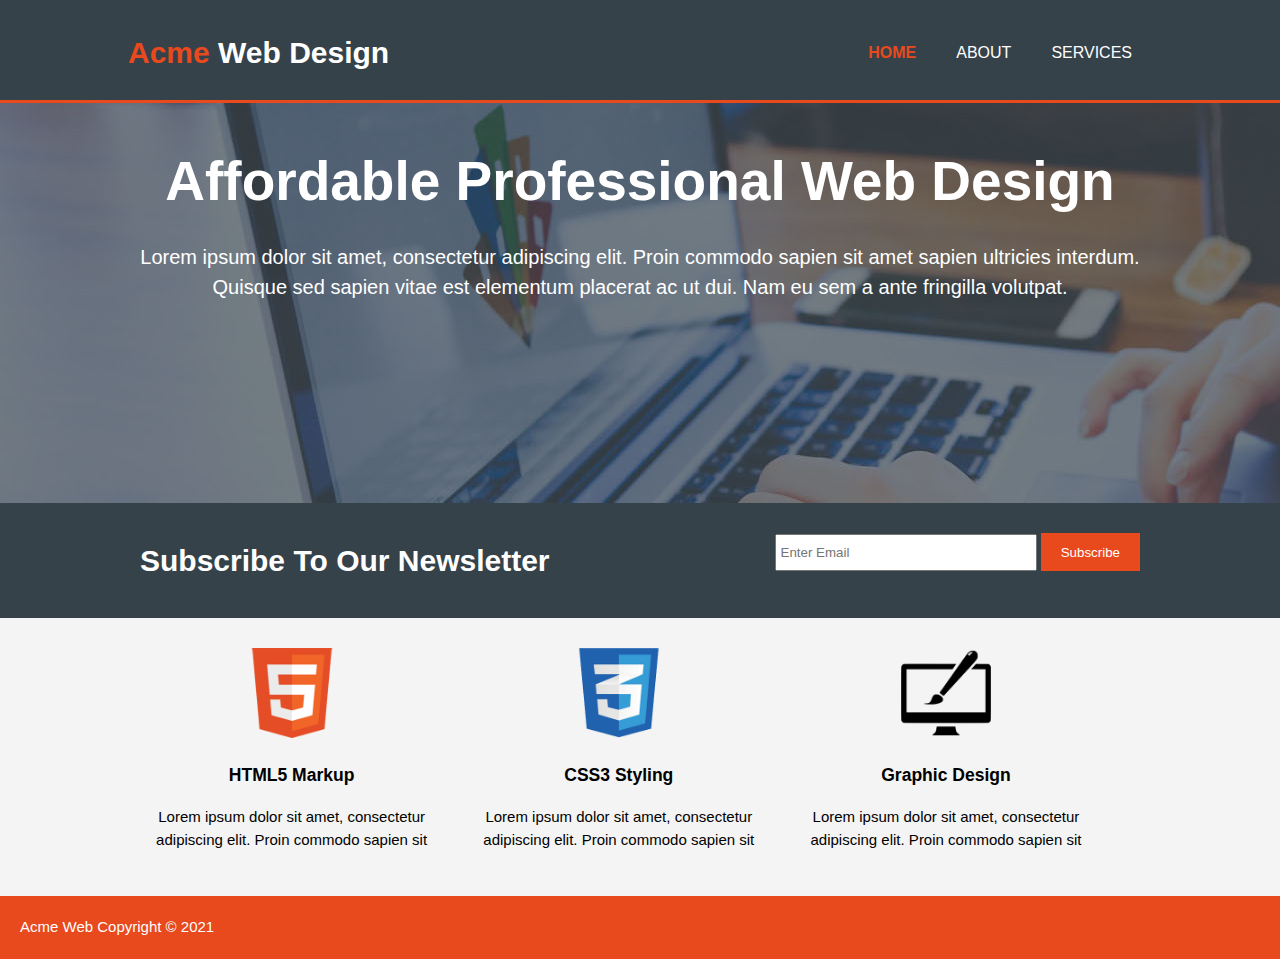
<file: index.html>
<!DOCTYPE html>
<html>
<head>
    <link rel="stylesheet" href="css/style.css">
    <title>Acme Web Design | Welcome </title>
</head>
<body>
    <header>
        <div class="container">
            <div class="branding">
                <h1><span class="highlight">Acme</span> Web Design</h1>
            </div>
        
        <nav>
            <ul>
                <li class="current"><a href="index.html">Home</a></li>
                <li><a href="about.html">About</a></li>
                <li><a href="services.html">Services</a></li>
            </ul>
        </nav>
        </div>
    </header>

    <section class="showcase">
        <div class="container">
            <h1>Affordable Professional Web Design</h1>
            <p>Lorem ipsum dolor sit amet, consectetur adipiscing elit. Proin commodo sapien sit amet sapien ultricies interdum. Quisque sed sapien vitae est elementum placerat ac ut dui. Nam eu sem a ante fringilla volutpat.</p>

        </div>
    </section>
    <section class="newsletter">
        <div class="container">
            <h1>Subscribe To Our Newsletter</h1>
            <form>
                <input type="email" placeholder="Enter Email">
                <button type="submit" class="button_1">Subscribe</button>
            </form>
        </div>
    </section>
    <section class="boxes">
        <div class="container">
            <div class="box">
                <img src="./img/logo_html.png">
                <h3>HTML5 Markup</h3>
                <p>Lorem ipsum dolor sit amet, consectetur adipiscing elit. Proin commodo sapien sit</p>
            </div>
            <div class="box">
                <img src="./img/logo_css.png">
                <h3>CSS3 Styling</h3>
                <p>Lorem ipsum dolor sit amet, consectetur adipiscing elit. Proin commodo sapien sit</p>
            </div>
            <div class="box">
                <img src="./img/logo_brush.png">
                <h3>Graphic Design</h3>
                <p>Lorem ipsum dolor sit amet, consectetur adipiscing elit. Proin commodo sapien sit</p>
            </div>

        </div>
    </section>

    <footer>
        Acme Web Copyright &copy; 2021
    </footer>
</body>
</html>
</file>
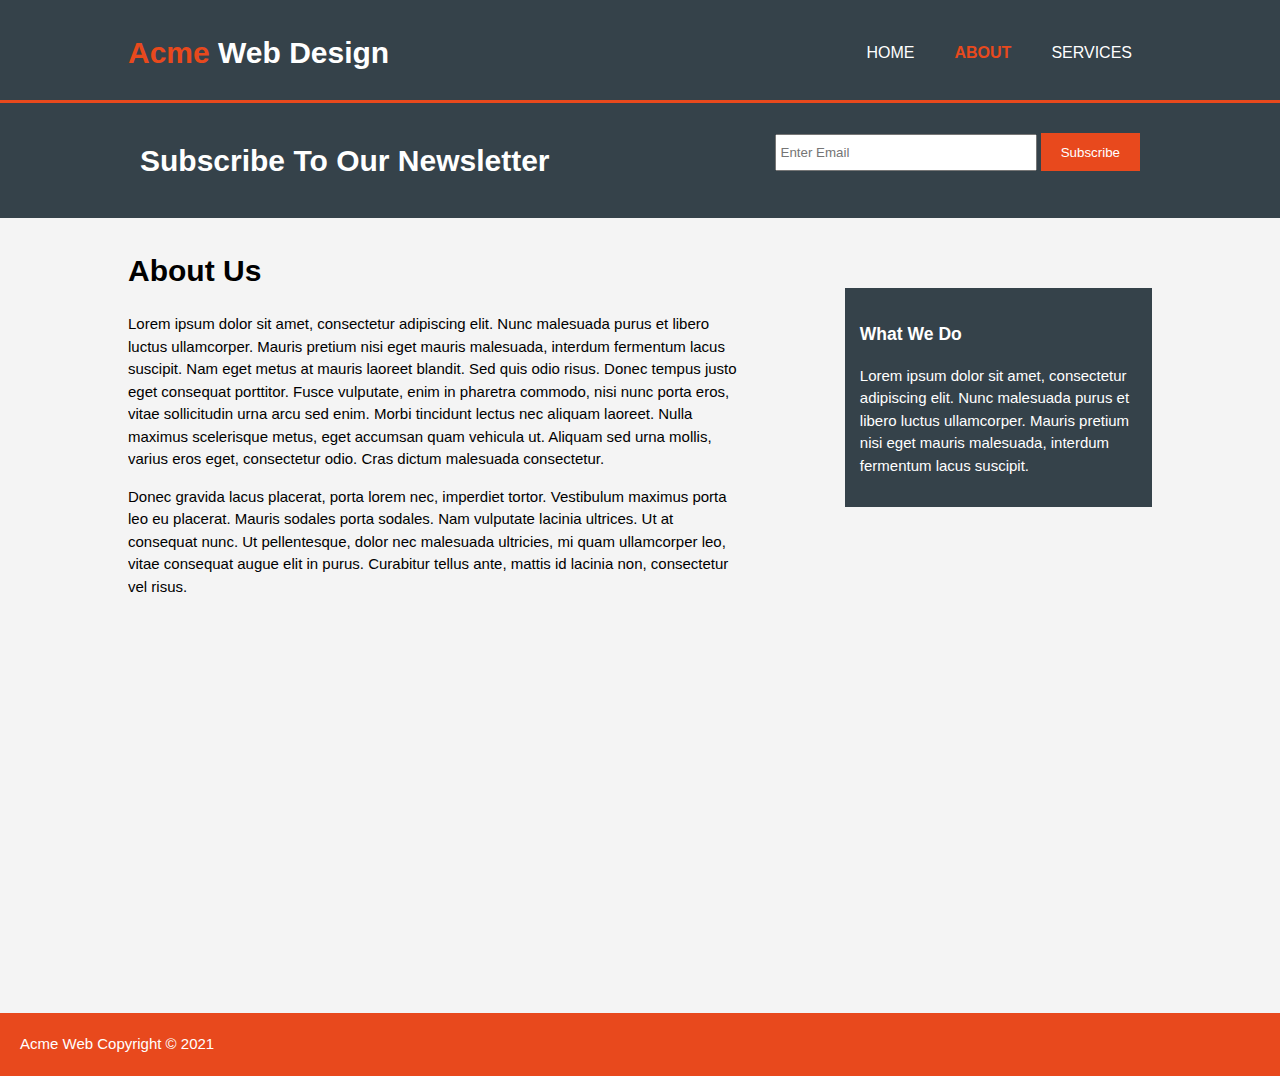
<file: about.html>
<!DOCTYPE html>
<html>
<head>
    <link rel="stylesheet" href="css/style.css">
    <title>Acme Web Design | About </title>
</head>
<body>
    <header>
        <div class="container">
            <div class="branding">
                <h1><span class="highlight">Acme</span> Web Design</h1>
            </div>
        
        <nav>
            <ul>
                <li><a href="index.html">Home</a></li>
                <li class="current"><a href="about.html">About</a></li>
                <li><a href="services.html">Services</a></li>
            </ul>
        </nav>
        </div>
    </header>

    <section class="newsletter">
        <div class="container">
            <h1>Subscribe To Our Newsletter</h1>
            <form>
                <input type="email" placeholder="Enter Email">
                <button type="submit" class="button_1">Subscribe</button>
            </form>
        </div>
    </section>
    <section class="main">
        <div class="container">
            <article class="main-col">
                <h1 class="page-title">About Us</h1>
                <p>Lorem ipsum dolor sit amet, consectetur adipiscing elit. Nunc malesuada purus et libero luctus ullamcorper. Mauris pretium nisi eget mauris malesuada, interdum fermentum lacus suscipit. Nam eget metus at mauris laoreet blandit. Sed quis odio risus. Donec tempus justo eget consequat porttitor. Fusce vulputate, enim in pharetra commodo, nisi nunc porta eros, vitae sollicitudin urna arcu sed enim. Morbi tincidunt lectus nec aliquam laoreet. Nulla maximus scelerisque metus, eget accumsan quam vehicula ut. Aliquam sed urna mollis, varius eros eget, consectetur odio. Cras dictum malesuada consectetur.</p>

                <p>Donec gravida lacus placerat, porta lorem nec, imperdiet tortor. Vestibulum maximus porta leo eu placerat. Mauris sodales porta sodales. Nam vulputate lacinia ultrices. Ut at consequat nunc. Ut pellentesque, dolor nec malesuada ultricies, mi quam ullamcorper leo, vitae consequat augue elit in purus. Curabitur tellus ante, mattis id lacinia non, consectetur vel risus.</p>
            </article>

            <aside class="sidebar">
                <div class="dark">
                <h3>What We Do</h3>
                <p>Lorem ipsum dolor sit amet, consectetur adipiscing elit. Nunc malesuada purus et libero luctus ullamcorper. Mauris pretium nisi eget mauris malesuada, interdum fermentum lacus suscipit. </p>
                </div>
            </aside>

        </div>
    </section>

    <footer class="footer-about">
        Acme Web Copyright &copy; 2021
    </footer>
</body>
</html>
</file>
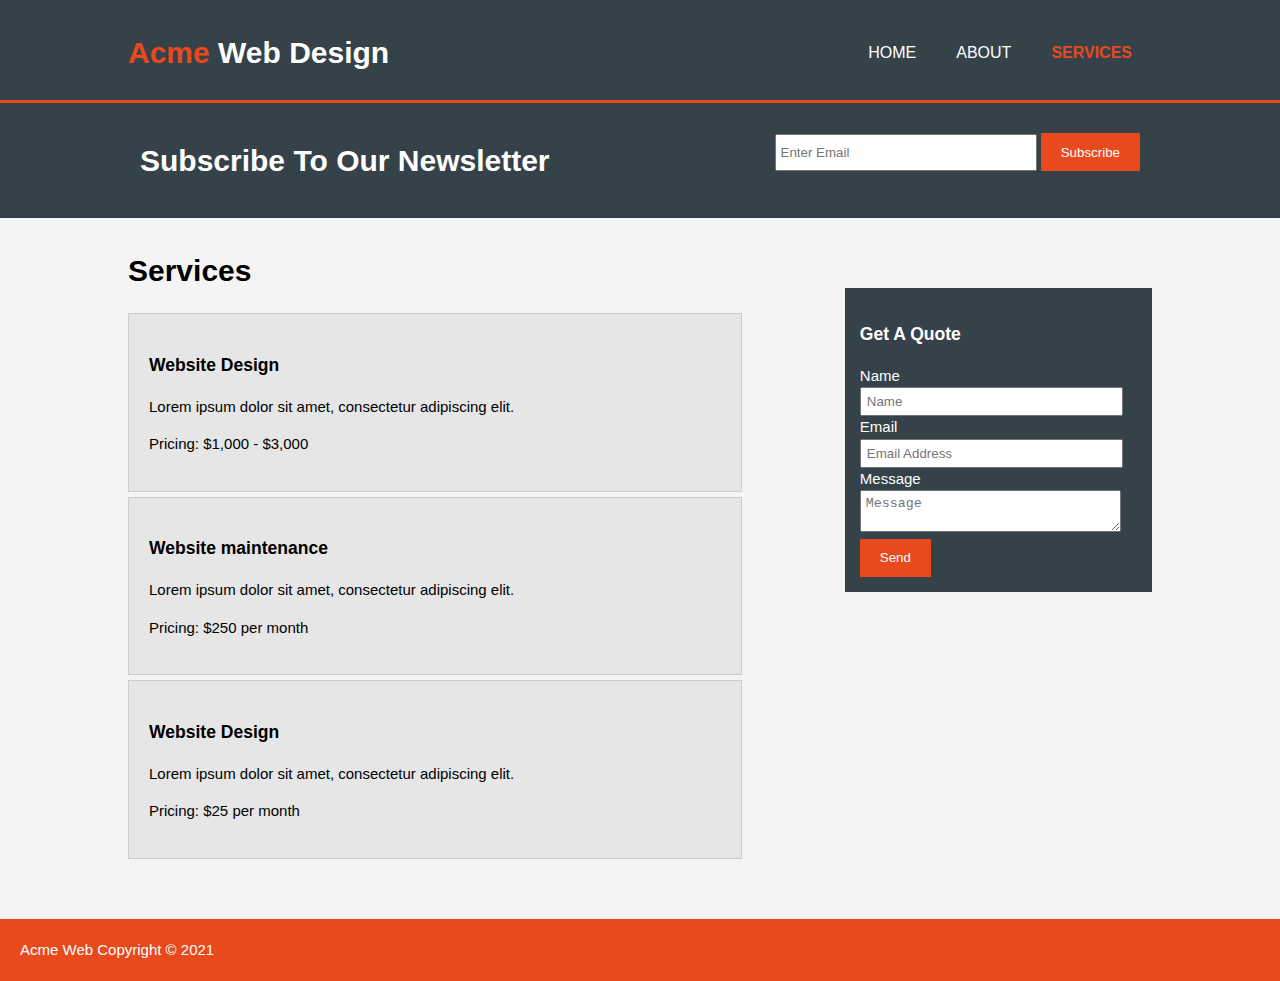
<file: services.html>
<!DOCTYPE html>
<html>
<head>
    <link rel="stylesheet" href="css/style.css">
    <title>Acme Web Design | About </title>
</head>
<body>
    <header>
        <div class="container">
            <div class="branding">
                <h1><span class="highlight">Acme</span> Web Design</h1>
            </div>
        
        <nav>
            <ul>
                <li><a href="index.html">Home</a></li>
                <li><a href="about.html">About</a></li>
                <li class="current"><a href="services.html">Services</a></li>
            </ul>
        </nav>
        </div>
    </header>

    <section class="newsletter">
        <div class="container">
            <h1>Subscribe To Our Newsletter</h1>
            <form>
                <input type="email" placeholder="Enter Email">
                <button type="submit" class="button_1">Subscribe</button>
            </form>
        </div>
    </section>
    <section class="main">
        <div class="container">
            <article class="main-col">
                <h1 class="page-title">Services</h1>
                <ul id="services">
                    <li>
                        <h3>Website Design</h3>
                        <p>Lorem ipsum dolor sit amet, consectetur adipiscing elit.</p>
                        <p>Pricing: $1,000 - $3,000</p>
                    </li>
                    <li>
                        <h3>Website maintenance</h3>
                        <p>Lorem ipsum dolor sit amet, consectetur adipiscing elit.</p>
                        <p>Pricing: $250 per month</p>
                    </li>
                    <li>
                        <h3>Website Design</h3>
                        <p>Lorem ipsum dolor sit amet, consectetur adipiscing elit.</p>
                        <p>Pricing: $25 per month</p>
                    </li>
                </ul>
            </article>

            <aside class="sidebar">
                <div class="dark">
                <h3>Get A Quote</h3>
                <form>
                    <div>
                        <label>Name</label><br>
                        <input type="text" placeholder="Name">
                    </div>
                    <div>
                        <label>Email</label><br>
                        <input type="email" placeholder="Email Address">
                    </div>
                    <div>
                        <label>Message</label><br>
                        <textarea placeholder="Message"></textarea>
                    </div>
                    <button class="button_1" type="submit">Send</button>
                </form>
                </div>
            </aside>

        </div>
    </section>

    <footer class="footer-services">
        Acme Web Copyright &copy; 2021
    </footer>
</body>
</html>
</file>
<file: css/style.css>
body{
    font-family:Arial, Helvetica, sans-serif;
    font-size: 15px;
    line-height: 1.5;
    padding: 0;
    margin: 0;
    background-color: #f4f4f4;
}

/* Global */
.container {
    width:80%;
    margin:auto;
    overflow: hidden;
}
ul{
    margin:0;
    padding:0;
}

.button_1{
    height:38px;
    background:#e8491d;
    border: none;
    padding-left: 20px;
    padding-right: 20px;
    color: #fff;
}

.dark{
    padding:15px;
    background:#35424a;
    color: #fff;
    margin-top:10px;
    margin-bottom:10px;
}

header {
    background:#35424a;
    color: #fff;
    padding-top: 30px;
    min-height: 70px;
    border-bottom: #e8491d 3px solid;
}

header a{
    color:#fff;
    text-decoration:none;
    text-transform: uppercase;
    font-size: 16px;
}


header li{
    float:left;
    display:inline;
    padding: 0 20px 0 20px;
}

header .branding {
    float:left;
}
header nav {
    float:right;
    margin-top: 11px
}
header .branding h1{
    margin:0;
}

header .highlight, header .current a {
    color:#e8491d;
    font-weight:bold;
}

header a:hover{
    color:#ccc;
    font-weight: bold;
}

/* showcase */

.showcase {
    min-height: 400px;
    background:url(../img/showcase.jpg) no-repeat 0px -400px;
    text-align: center;
    color: white;
}

.showcase h1{
    margin: top 100px;
    font-size: 55px;
    margin-bottom: 10px;
}

.showcase p{
    font-size:20px;
}

.newsletter{
    padding: 15px;
    color:#fff;
    background:#35424a
}

/* Newsletter */
.newsletter h1{
    float: left;
}
.newsletter form {
    float: right;
    margin-top: 15px;
}

.newsletter input[type="email"]{
    padding: 4px;
    height: 25px;
    width: 250px;
}

/* Boxes */

.boxes {
    margin-top:20px
}

.boxes .box{
    float:left;
    width: 30%;
    padding:10px;
    text-align: center;
}

.boxes .box img{
    width: 90px;
}

/* Sidebar */
aside.sidebar{
float:right;
width: 30%;
margin-top:10px;
}

.main-col{
    float:left;
    width: 60%;
    margin-top:10px;
}

footer {
    padding: 20px;
    margin-top:20px;
    color: #fff;
    background-color:#e8491d;
}

#services li{
    list-style: none;
    padding:20px;
    border: #ccc solid 1px;
    margin-bottom: 5px;
    background:#e6e6e6;
}

.sidebar input, .sidebar textarea{
    width:90%;
    padding: 5px;
}

.footer-services{
    margin-top: 55px;
}

.sidebar .dark{
    margin-top: 60px;
}

.footer-about{
    margin-top: 400px;
}



@media(max-width: 768px){
   header .branding, header nav, header li, .newsletter h1, .newsletter form, .main-col, aside.sidebar {
       float:none;
       text-align:center;
       width: 100%;
         
   }
   header nav {
       margin-bottom: 20px;
   }
    
}
</file>
